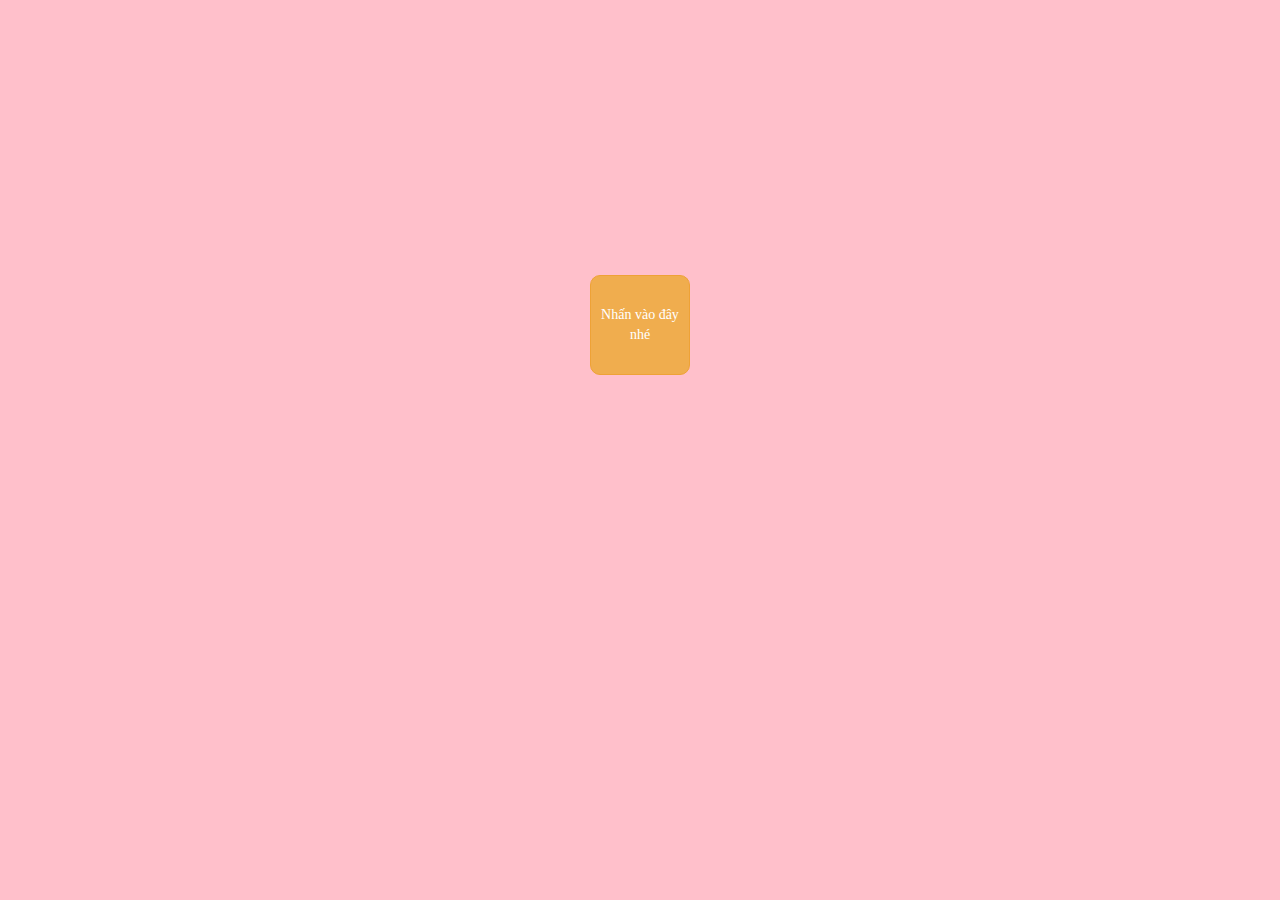
<file: index.html>
<!DOCTYPE html>
<html lang="en">

<head>
  <meta charset="UTF-8" />
  <meta http-equiv="X-UA-Compatible" content="IE=edge" />
  <meta name="viewport" content="width=device-width, initial-scale=1.0" />
  <link rel="stylesheet" href="https://maxcdn.bootstrapcdn.com/bootstrap/3.4.1/css/bootstrap.min.css">
  <script src="https://ajax.googleapis.com/ajax/libs/jquery/3.6.4/jquery.min.js"></script>
  <script src="https://maxcdn.bootstrapcdn.com/bootstrap/3.4.1/js/bootstrap.min.js"></script>
  <title>SEND TO YOU</title>
  <!-- MAIN CSS -->
  <link rel="stylesheet" href="style.css" />
</head>
<body>
  <div class="cc">
    <button class="button" type="button" id="loginButton">Nhấn vào đây nhé</button> </div>
    <script>  
        document.getElementById("loginButton").addEventListener("click", function () {{
                // Đăng nhập thành công, chuyển hướng sang trang khác
                window.location.href = "start.html";
        
        }});
    </script>
    
</body>
</file>
<file: style.css>
* {
  background-color: pink;
 
  }
  body  {
    font-family:'Times New Roman', Times, serif;
    background-color: pink;
  }

  

  
  .cc {
    height: 650px;
   
    display: flex;
    justify-content: center;
    align-items: center;
}
.button {
    height: 100px;
    width: 100px;
    justify-content: center;
    border: 1px solid black;
    color: #fff;
    background-color: #f0ad4e;
    border-color: #eea236;
    border-radius: 10px;
}
</file>
